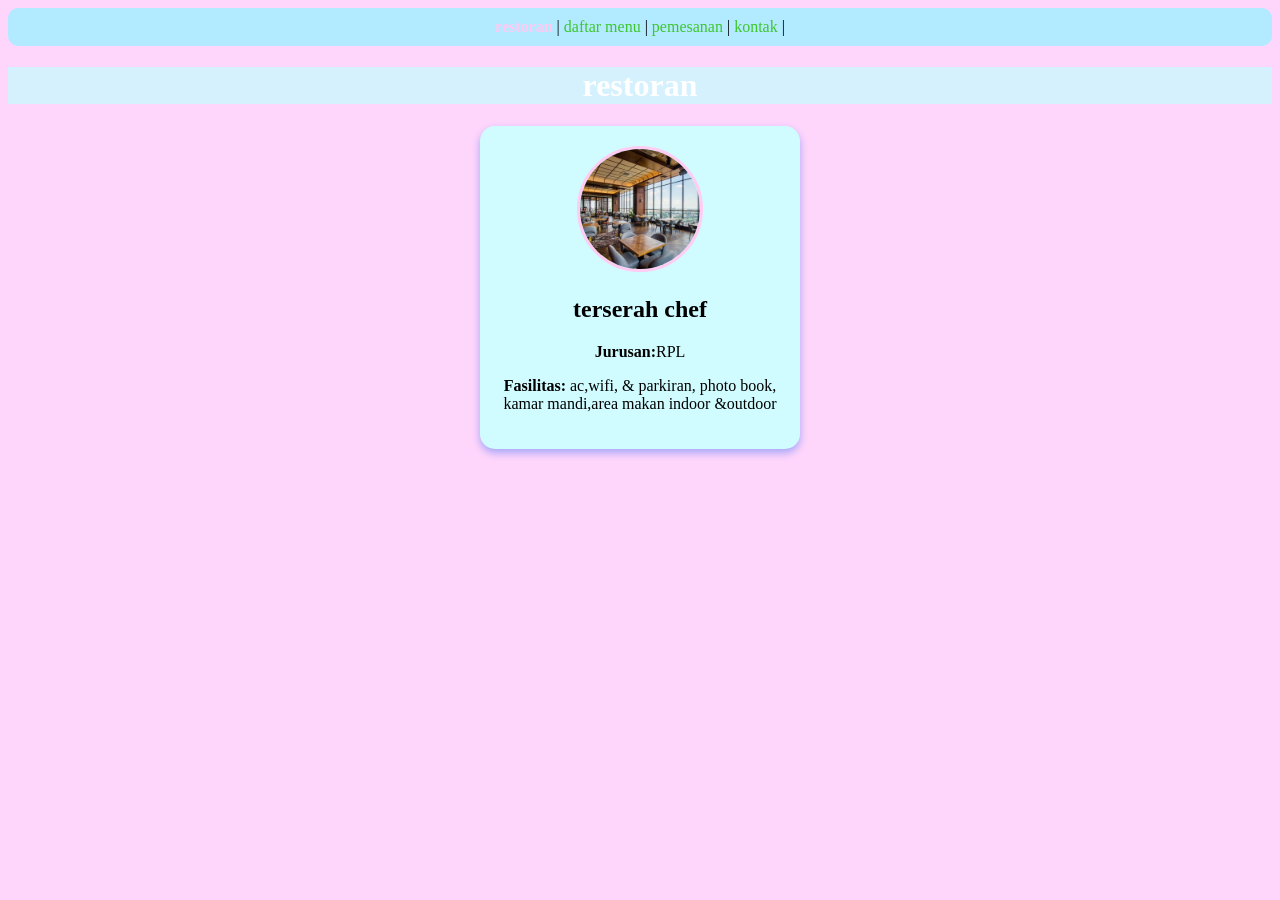
<file: index.html>
<!DOCTYPE html>
<html>

<head>
  <meta charset="UTF-8">
  <meta name="viewport" content="width=device-width, initial-scale=1">
  <title>restoran</title>
  <link rel="stylesheet" href="style.css">
</head>

<body>
   <nav class="navigasi">
    <a href="index.html" class="aktif">restoran</a> |
    <a href="daftar menu.html">daftar menu</a> |
    <a href="pemesanan.html">pemesanan</a> |
    <a href="kontak.html">kontak</a> |
  </nav>
  
  <h1>restoran</h1>
  
  <div class="kartu-profil">
    <img src="gambar /penthouse-on-19th.jpg" alt="" width="120" />
    <h2>terserah chef</h2>
    <p><b>Jurusan:</b>RPL</p>
    <p><b>Fasilitas: </b>ac,wifi, & parkiran, photo book, kamar mandi,area makan indoor &outdoor</p> 
</body>

</html>
</file>
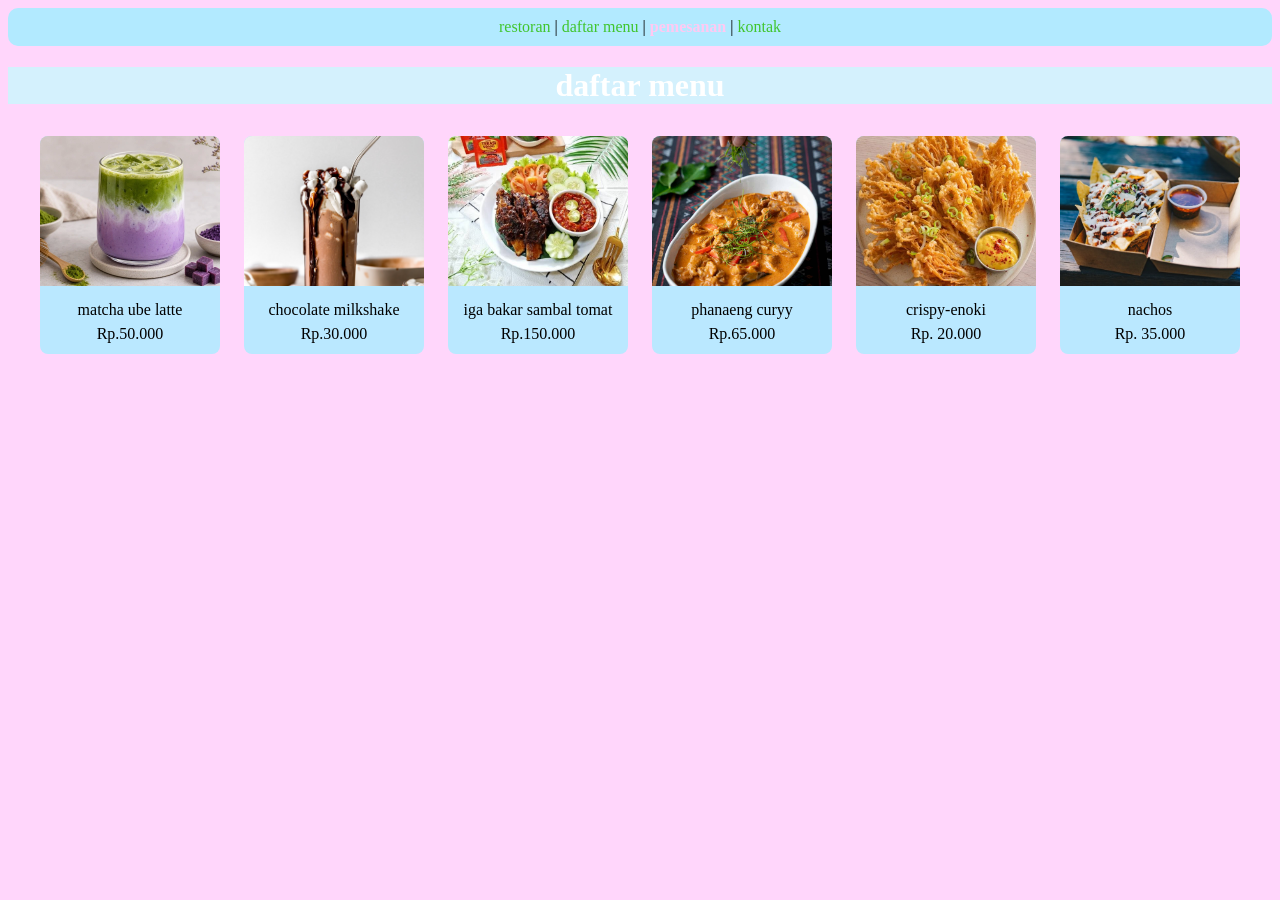
<file: daftar menu.html>
<!DOCTYPE html>
<html>

<head>
  <meta charset="UTF-8">
  <meta name="viewport" content="width=device-width, initial-scale=1">
  <title>dftar menu</title>
    <link rel="stylesheet" href="style.css">
</head>

<body>
    <nav class="navigasi">
    <a href="index.html">restoran</a> |
    <a href="daftar menu.html">daftar menu</a> |
    <a href="pemesanan.html" class="aktif">pemesanan</a> |
    <a href="kontak.html">kontak</a>
  </nav>
  
  <h1>daftar menu</h1>
  
  
  <div class="galeri-container">
    <div class="galeri-item">
      <img src="gambar /matcha ube latte.webp" alt="minuman"/>
      <p>matcha ube latte</p>
      <p>Rp.50.000</p>
    </div>
    
    <div class="galeri-item">
      <img src="gambar /chocolate marshmallow milkshake .jpg" alt="minuman" />
      <p>chocolate milkshake </p>
      <p>Rp.30.000</p>
    </div>
    
    <div class="galeri-item">
      <img src="gambar /iga bakar sambal tomat, terasi.jpg" alt="iga bakar" />
      <p>iga bakar sambal tomat</p>
      <p>Rp.150.000</p>
    </div>
    
    <div class="galeri-item">
      <img src="gambar /phanaeng curyy.jpg" alt="phanaeng curyy" />
      <p>phanaeng curyy</p>
      <p>Rp.65.000</p>
    </div>
    
    <div class="galeri-item">
      <img src="gambar /Crispy-Enoki.jpeg" alt="crispy-enoki" />
      <p>crispy-enoki</p>
      <p>Rp. 20.000</p>
    </div>
    
    <div class="galeri-item">
      <img src="gambar /Nachos.jpeg" alt="nachos" />
      <p>nachos</p>
      <p>Rp. 35.000</p>
    </div>
  </div>
</body>
</body>

</html>
</file>
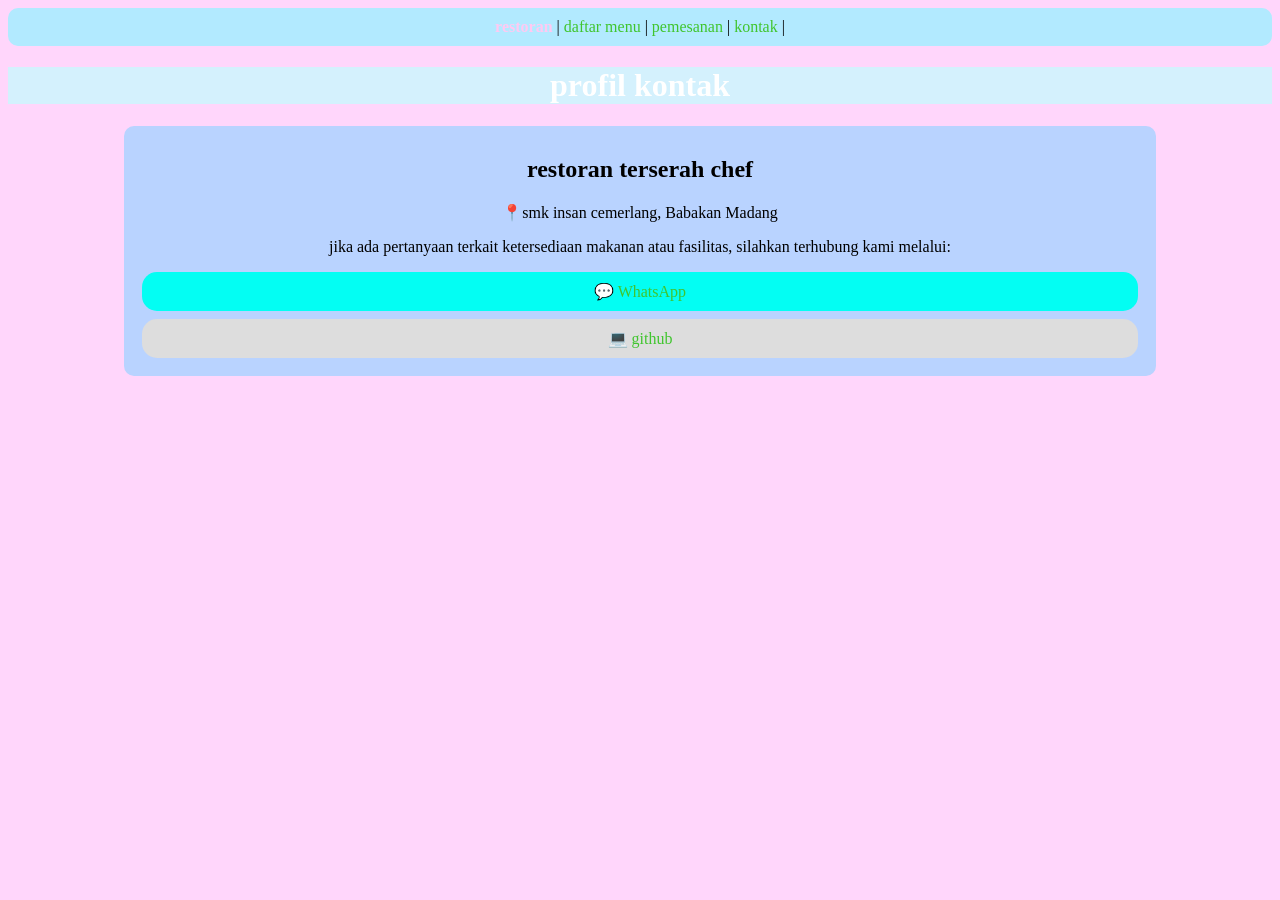
<file: kontak.html>
<!DOCTYPE html>
<html>

<head>
  <meta charset="UTF-8">
  <meta name="viewport" content="width=device-width, initial-scale=1">
  <title>kontak</title>
    <link rel="stylesheet" href="style.css">
</head>

<body>
     <nav class="navigasi">
    <a href="index.html" class="aktif">restoran</a> |
    <a href="daftar menu.html">daftar menu</a> |
    <a href="pemesanan.html">pemesanan</a> |
    <a href="kontak.html">kontak</a> |
  </nav>
  
    <h1>profil kontak</h1>
  
<div class=kartu-kontak>
 <h2>restoran terserah chef</h2>
 <p>📍smk insan cemerlang, Babakan Madang</p>
 <p>jika ada pertanyaan terkait ketersediaan makanan atau fasilitas, silahkan terhubung kami melalui:</p>
 
 <div class="link-medsos">
   <a class="tombol-medsos wa" href="https://wa.me/6285811346275">💬 WhatsApp</a>
   <a class="tombol-medsos github" href="https://github.com/nurulanjani227-collab">💻 github</a>
 </div>
</div>
</body>

</html>
</file>
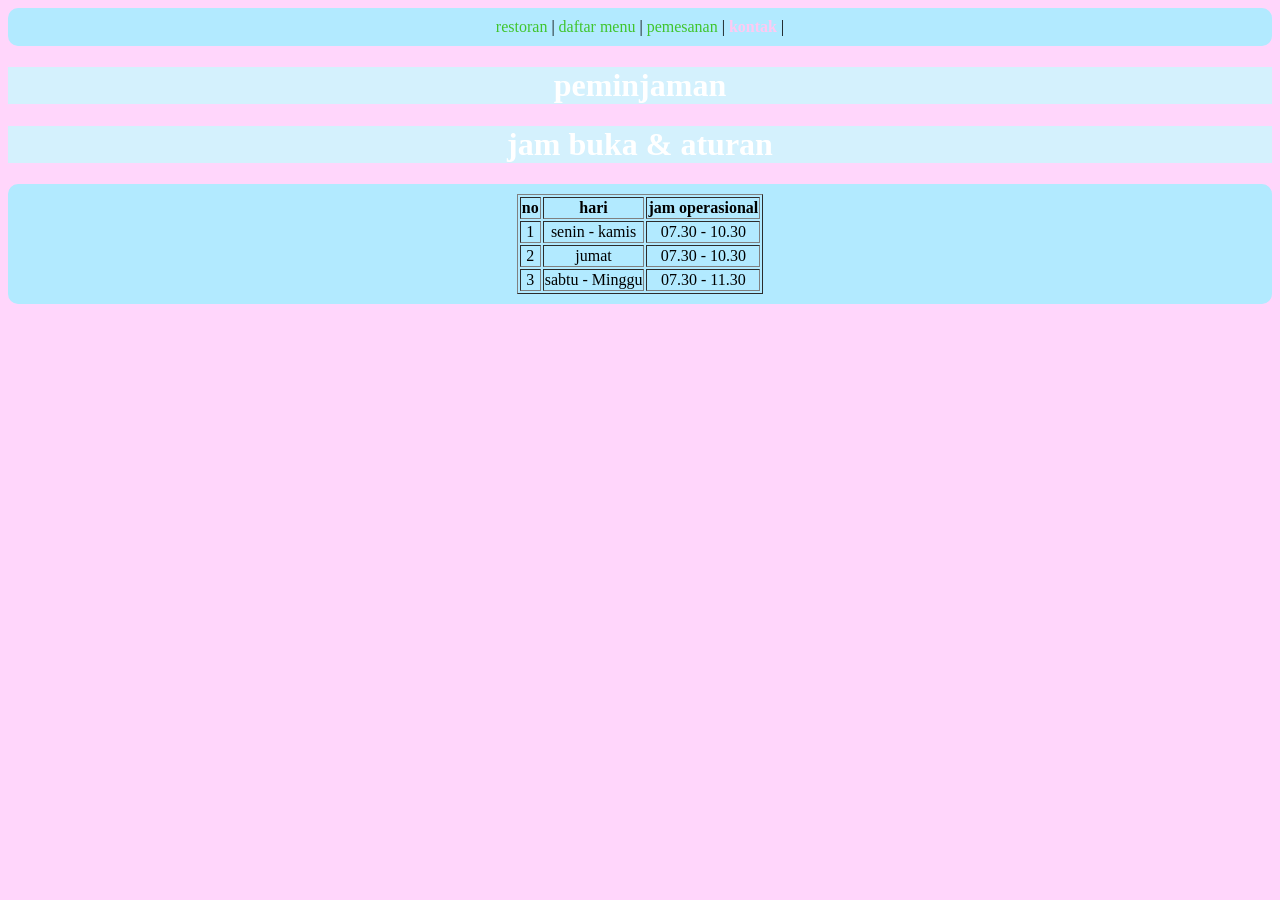
<file: pemesanan.html>
<!DOCTYPE html>
<html>

<head>
  <meta charset="UTF-8">
  <meta name="viewport" content="width=device-width, initial-scale=1">
  <title>pemesanan</title>
    <link rel="stylesheet" href="style.css">
</head>

<body>
        <nav class="navigasi">
    <a href="index.html">restoran</a> |
    <a href="daftar menu.html">daftar menu</a> |
    <a href="pemesanan.html">pemesanan</a> |
    <a href="kontak.html" class="aktif">kontak</a> |
    </nav>
  <h1>peminjaman</h1>
  <h1>jam buka & aturan</h1>

  <nav class="navigasi">
    <table Border="1"align="center">
    </tr>
    <th>no</th>
    <th>hari</h>
    <th>jam operasional</th>
    </tr>
    <tr>
      <td>1</td>
      <td>senin - kamis</td>
      <td>07.30 - 10.30</td>
    </tr>
    </tr>
    <td>2</td>
    <td>jumat</td>
    <td>07.30 - 10.30</td>
    </tr>
    <tr>
      <td>3</td>
      <td>sabtu - Minggu</td>
      <td>07.30 - 11.30</td>
      </table>
</body>

</html>
</file>
<file: style.css>
h1 {
       background-color: #D4F1FD;
       color: #fff;
       text-align: center;
    }
    
    a {
       color: #40C52E;
    }
    
    body {
       background-color: #FFD6FB;
    }
    
    /* mengubah div menjadi tampilan kartu */
    div.kartu-profil {
       background-color: #D1FCFF;
       width: 280px;
       margin: 20px auto;
       padding: 20px;
       border-radius: 15px;
       box-shadow: 0 4px 8px rgba(164, 165, 248, 1);
       text-align: center;
    }
    
    div.kartu-profil img {
       border-radius: 50%;
       border: 3px solid #FFCCF3;
    }
    
    .navigasi {
       background-color: #B2EAFF;
       padding: 10px;
       text-align: center;
       border-radius: 10px;
    }
    
    .navigasi a {
       text-decoration: none;
    }
    
    .navigasi .aktif {
       font-weight: bold;
       color: #FFC9F2;
    }
    
    div.kartu-kontak {
       background-color: #B9D3FF;
       text-align: center;
       width: 80%;
       /*rata tengah horizontal*/
       margin: 0 auto;
       padding: 10px;
       /* sudut kotak tumpul*/
       border-radius: 10px;
    }
    
    .tombol-medsos {
       /* agar tombol melebar satu baris penuh */
       display: block;
       padding: 10px;
       /* teks rata tengah */
       text-align: center;
       text-decoration: none;
       margin: 8px;
       /*sudut tumpul */
       border-radius: 15px;
    }
    
    .wa {
       background-color: #03FEF3;
    }
    
    .github {
       background-color: #dddddd;
    }
    
    .galeri-container {
       text-align: center;
       max-width: 100%;
       margin: 0 auto;
    }
    
    /* item galeri foto */
    .galeri-item {
       width: 50%;
       max-width: 180px;
       display: inline-block;
       margin: 10px;
       border-radius: 8px;
       overflow: hidden;
       background-color: #BAE8FF;
    }
    
    .galeri-item img {
       width: 100%;
       height: 150px;
       object-fit: cover;
    }
    
    .galeri-item p {
       padding: 0px;
       line-height: 0.5;
    }
</file>
